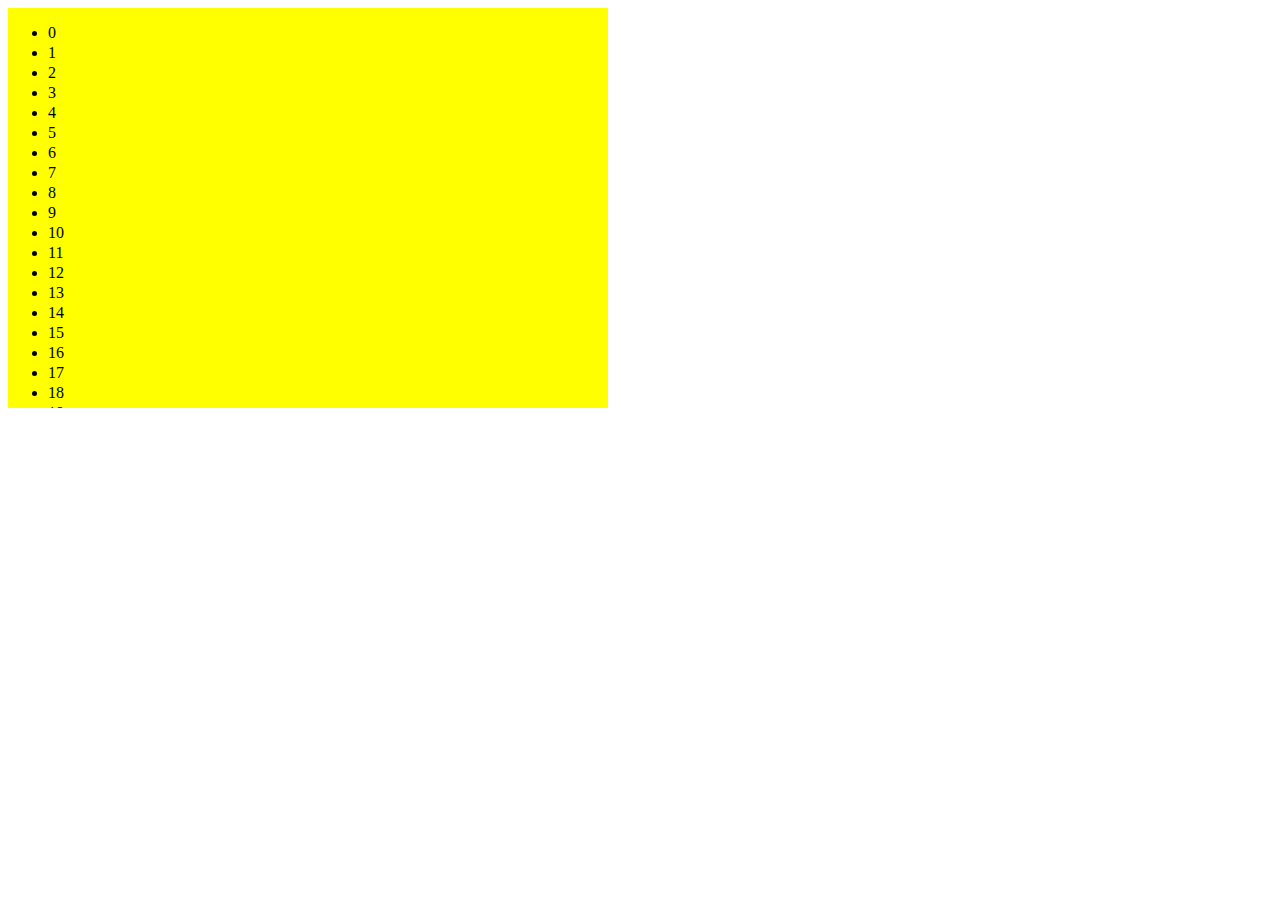
<file: index.html>
<!DOCTYPE html>
<html>
<head>
    <title>IE Test</title>
    <meta charset="UTF-8">
    <link rel="stylesheet" href="style.css">
</head>
<body>
<div id="wrapper">
</div>
<script src="app.js"></script>
</body>
</html>
</file>
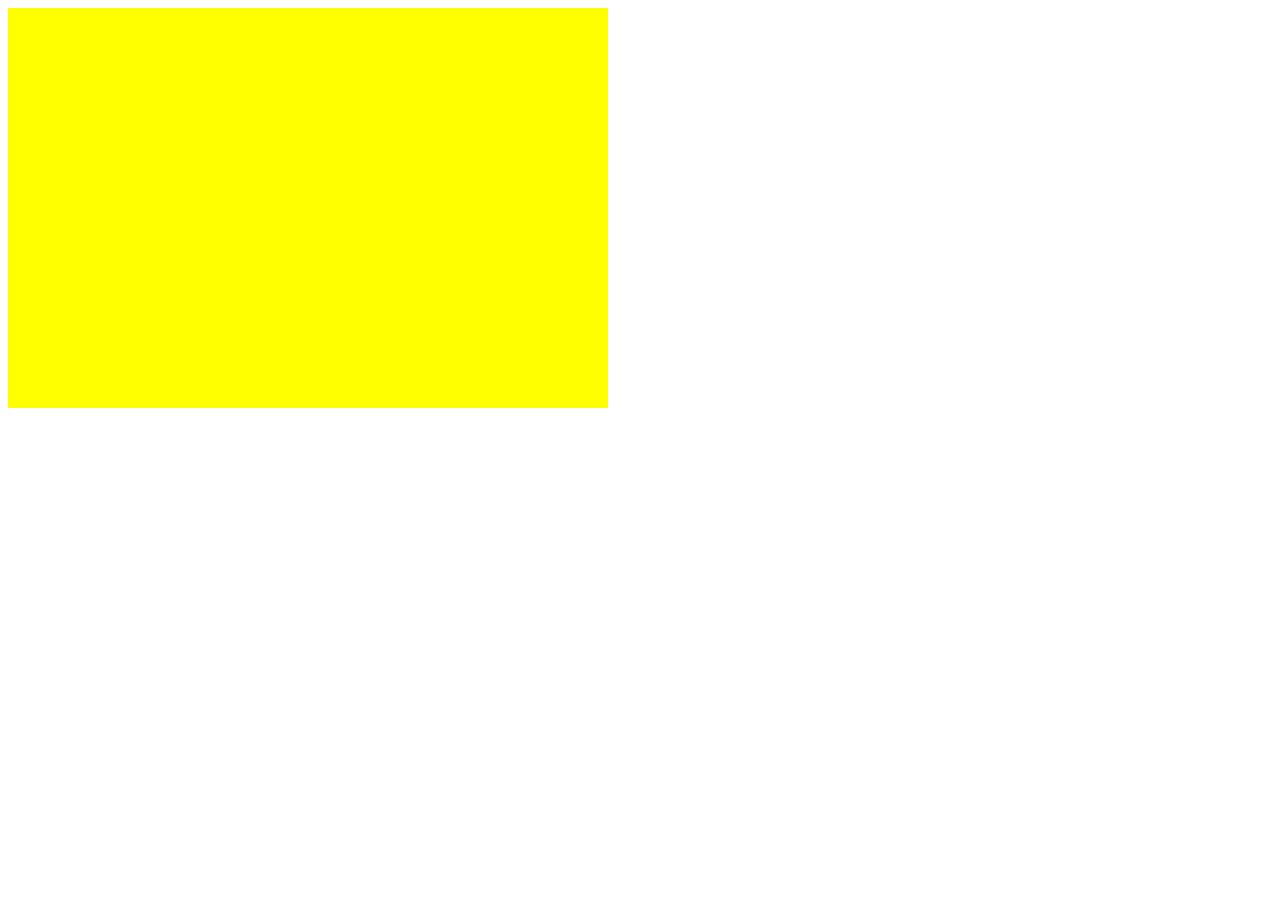
<file: s1.html>
<!DOCTYPE html>
<html>
<head>
    <title>IE Test</title>
    <meta charset="UTF-8">
    <link rel="stylesheet" href="style.css">
</head>
<body>
<div id="wrapper">
    <div id="topPush" style="height: 4000px;"></div>
    <ul>
        <li>200</li>
        <li>201</li>
        <li>202</li>
        <li>203</li>
        <li>204</li>
        <li>205</li>
        <li>206</li>
        <li>207</li>
        <li>208</li>
        <li>209</li>
        <li>210</li>
        <li>211</li>
        <li>212</li>
        <li>213</li>
        <li>214</li>
        <li>215</li>
        <li>216</li>
        <li>217</li>
        <li>218</li>
        <li>219</li>
    </ul>
    <div id="bottomPush" style="height: 15617px;"></div>
</div>
</body>
</html>
</file>
<file: style.css>
#wrapper {
    width: 600px;
    height: 400px;
    background-color: yellow;
    overflow: scroll;
}
</file>
